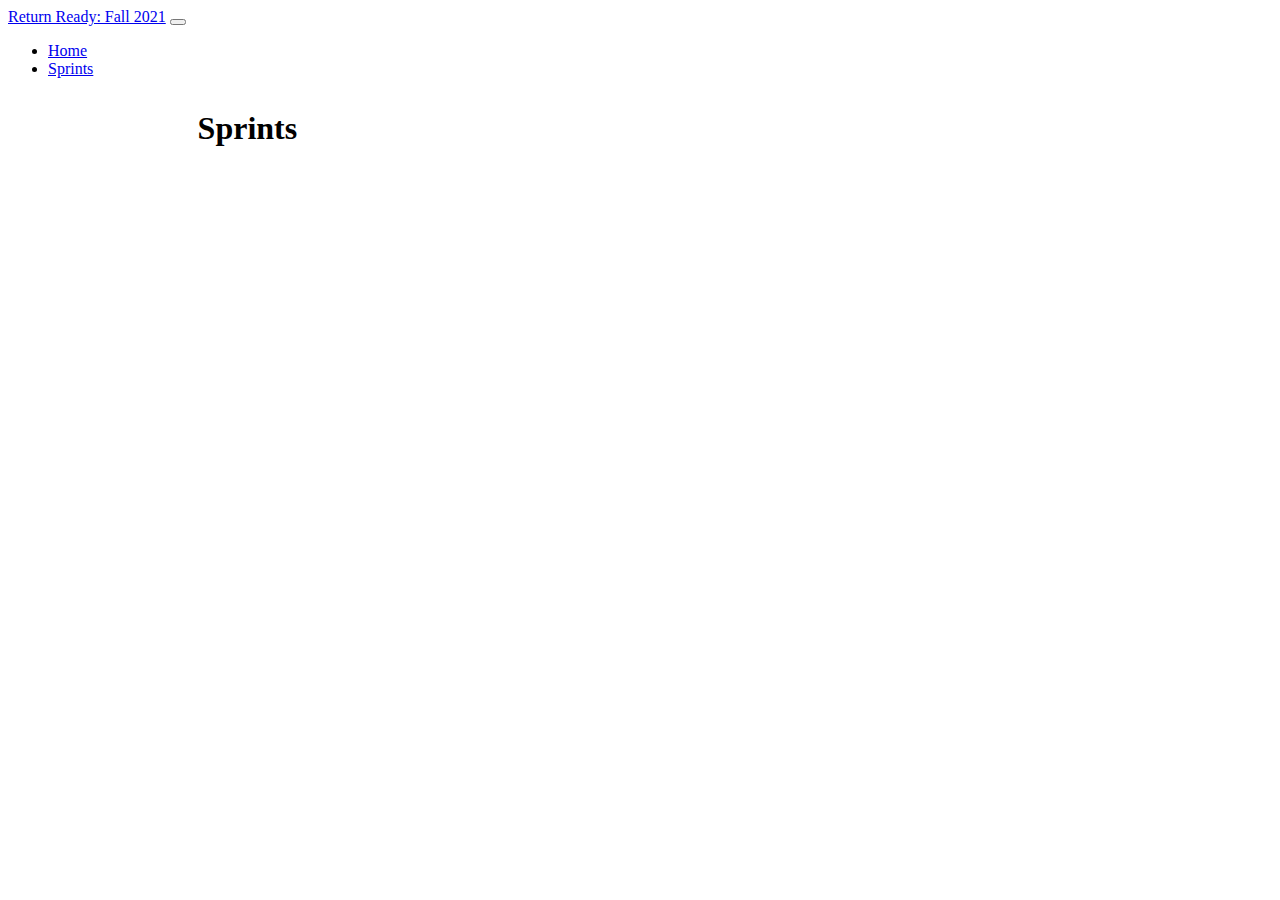
<file: sprints.html>
<!DOCTYPE html>
<html lang="en">
<head>
    <meta charset="UTF-8">
    <meta http-equiv="X-UA-Compatible" content="IE=edge">
    <meta name="viewport" content="width=device-width, initial-scale=1.0">
    <title>RR-Fa-21</title>
    <link href="https://cdn.jsdelivr.net/npm/bootstrap@5.0.0-beta3/dist/css/bootstrap.min.css" rel="stylesheet"
    integrity="sha384-eOJMYsd53ii+scO/bJGFsiCZc+5NDVN2yr8+0RDqr0Ql0h+rP48ckxlpbzKgwra6" crossorigin="anonymous">
    <link rel="stylesheet" href="index.css">

</head>
<body>
    <nav class="navbar navbar-expand-lg navbar-light bg-light">
        <div class="container-fluid">
            <a class="navbar-brand" href="/">Return Ready: Fall 2021</a>
            <button class="navbar-toggler" type="button" data-bs-toggle="collapse" data-bs-target="#navbarSupportedContent" aria-controls="navbarSupportedContent" aria-expanded="false" aria-label="Toggle navigation">
            <span class="navbar-toggler-icon"></span>
            </button>
            <div class="collapse navbar-collapse" id="navbarSupportedContent">
            <ul class="navbar-nav me-auto mb-2 mb-lg-0">
                <li class="nav-item">
                <a class="nav-link" aria-current="page" href="/">Home</a>
                </li>
                <li class="nav-item">
                <a class="nav-link" href="/sprints.html">Sprints</a>
                </li>
            </ul>
            </div>
        </div>
    </nav>
    <div class="body">

        <h1 class="my-5">Sprints</h1>

        <!-- <hr>

        <h2 class="my-5">Sprint 4</h2>
        <strong>Goal: </strong><p>Our First Project!!!</p><br>
        <strong>Timebox: </strong><p>Tuesday August 3rd @ 12 pm - Tuesday August 10th @ 12 pm</p><br>
        <table class="table table-bordered table-striped table-sm align-middle text-center">
            <tr class="table-light">
                <th></th>
                <th>Tu</th>
                <th>We</th>
                <th>Th</th>
                <th>Fr</th>
                <th>Mo</th>
                <th>Tu</th>
            </tr>
            <tr>
                <th>9:00 - 9:15 am</th>
                <td rowspan="4"></td>
                <td>Stand-Up</td>
                <td>Stand-Up</td>
                <td>Stand-Up</td>
                <td>Stand-Up</td>
                <td rowspan="2">Assessment<br>(9:00 - 10:00am)</td>
            </tr>
            <tr>
                <th>9:15 - 9:30 am</th>
                <td>Blocker Resolution</td>
                <td>Blocker Resolution</td>
                <td>Blocker Resolution</td>
                <td>Blocker Resolution</td>
            </tr>
            <tr>
                <th>9:30 am - 11:00 am</th>
                <td>CLI Calculator Introduction</td>
                <td>Functions Demo</td>
                <td>Inheritance Demo</td>
                <td>Polymorphism Demo</td>
                <td>Review<br>(10:30am - 11:00 am)</td>
            </tr>
            <tr>
                <th>11:00 am - 12:00 pm</th>
                <td>Group Study</td>
                <td>Group Study</td>
                <td>Group Study</td>
                <td>Group Study</td>
                <td>Retrospective</td>

            </tr>
            <tr>
                <th>12:00 pm - 1:00 pm</th>
                <td>Lunch</td>
                <td>Lunch</td>
                <td>Lunch</td>
                <td>Lunch</td>
                <td>Lunch</td>
                <td>Lunch</td>

            </tr>
            <tr>
                <th>1:00 pm - 3:00 pm</th>
                <td>Independent Study</td>
                <td>Independent Study</td>
                <td>Independent Study</td>
                <td>Practice Problems</td>
                <td>Practice Problems</td>
                <td rowspan="4"></td>
            </tr>
            <tr>
                <th>3:00 pm - 4:00 pm</th>
                <td>Pair Coding</td>
                <td>Pair Coding</td>
                <td>Pair Coding</td>
                <td>Pair Coding</td>
                <td>Pair Coding</td>
            </tr>
            <tr>
                <th>4:00 pm - 4:00 pm</th>
                <td>OCA Prep</td>
                <td>OCA Prep</td>
                <td>OCA Prep</td>
                <td>OCA Prep</td>
                <td>OCA Prep</td>
            </tr>
        </table> -->
    

    </div>
</body>
</html>
</file>
<file: index.css>
.three-col{
    display: grid;
    grid-template-columns: 32% 32% 32%;
    grid-gap: 2%; 
}

.two-col{
    display: grid;
    grid-template-columns: 49% 49%;
    grid-gap: 2%; 
}

.center {
    display: block;
    margin-left: auto;
    margin-right: auto;
    margin-top: 10%;
}

.body {
    margin: 2.5% 15%;
}
</file>
